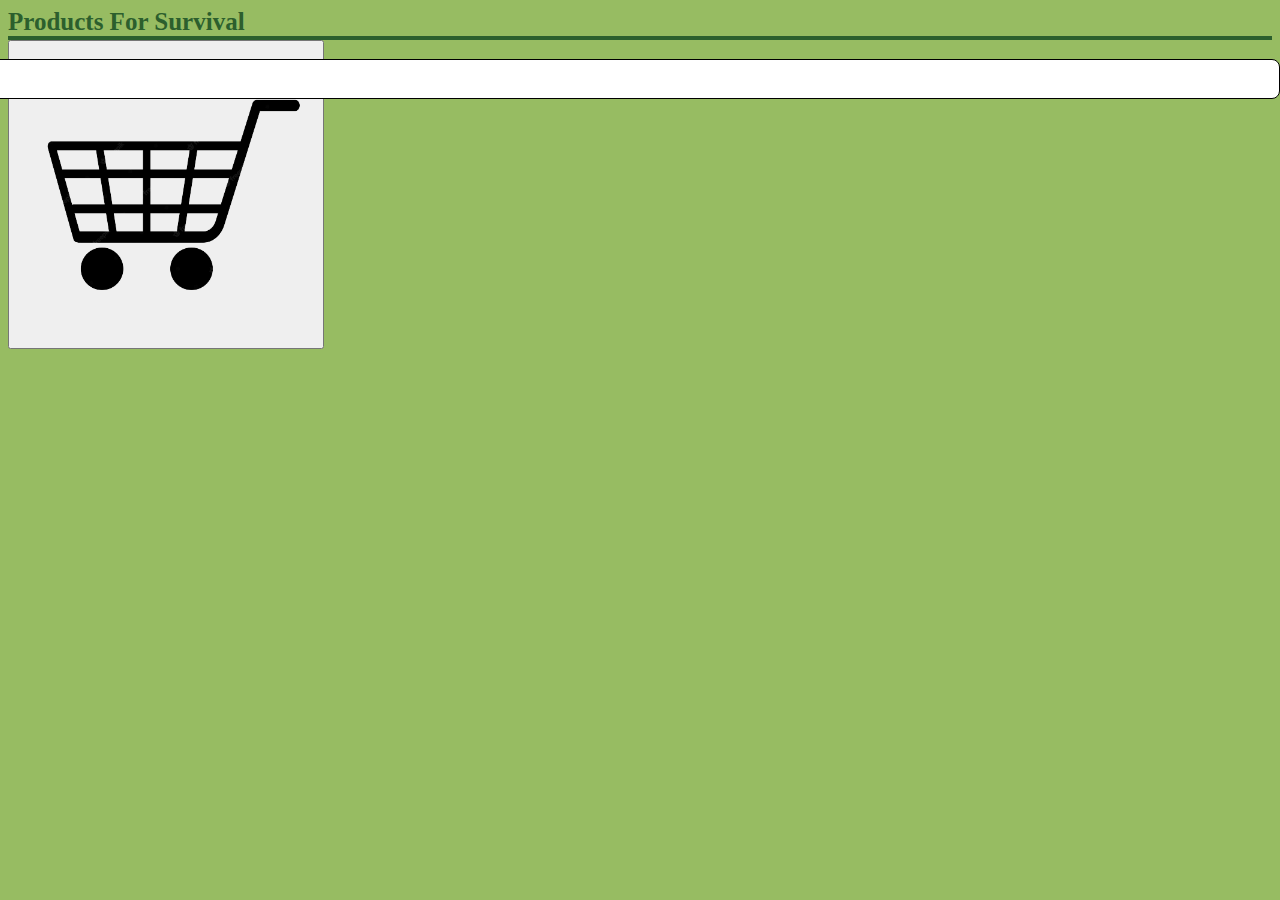
<file: index.html>
<!DOCTYPE html>
<html>
<head>
	<meta charset="utf-8">
	<meta name="viewport" content="width=device-width, initial-scale=1">
	<link rel="stylesheet" type="text/css" href="style.css">
	<script src="https://code.jquery.com/jquery-3.5.1.min.js"></script>
	<script src="script.js" defer></script>
	<title></title>
</head>
<body>
	<div class="name">Products For Survival</div>
	<div class="products"></div>
	<div id="cart">
		<button id="cart-button" onclick="openCart()">
			<img src="./images/cart.png">
		</button>
		<div id="cart-products" class="hide">
			Cart is empty
		</div>
	</div>

</body>
</html>
</file>
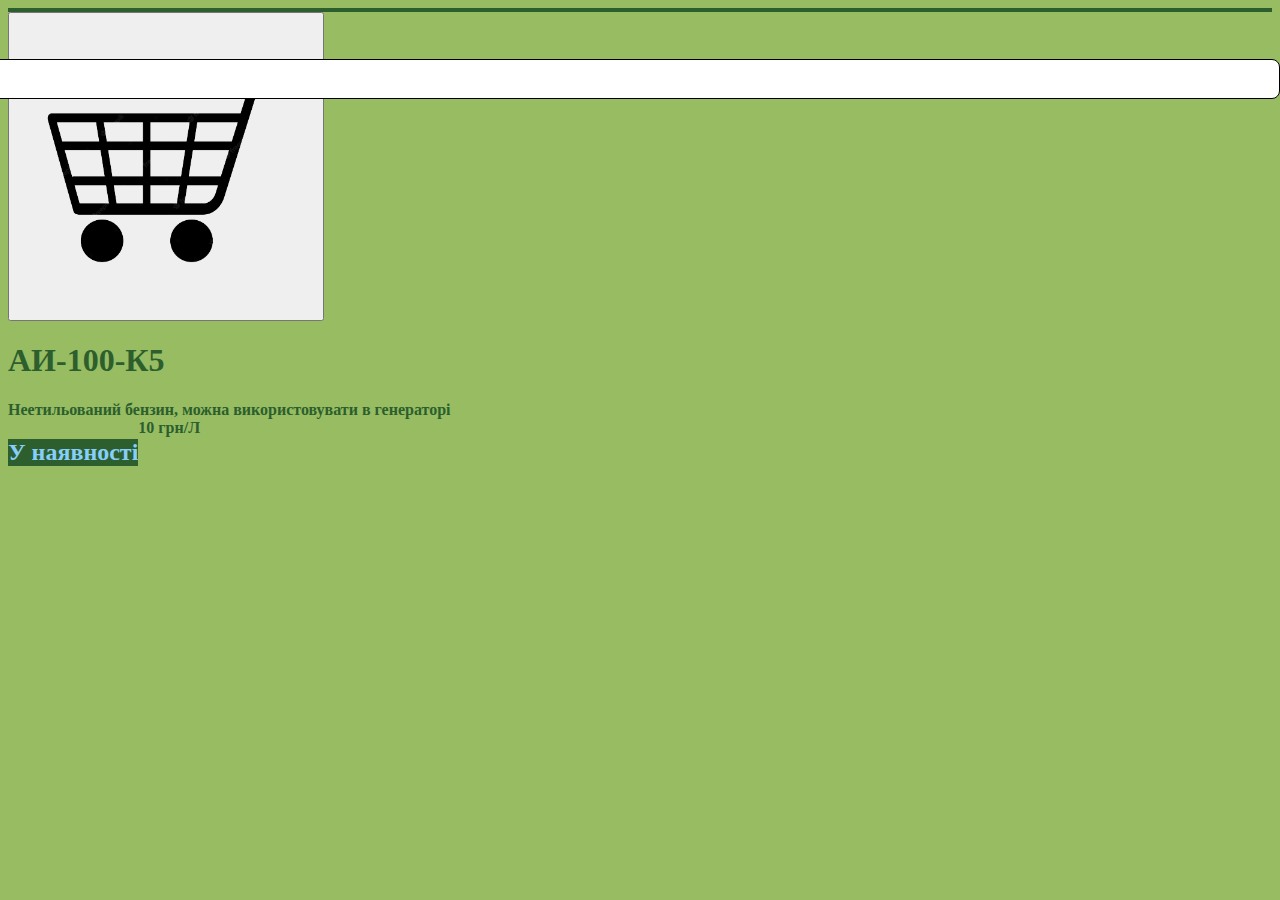
<file: Mikhaylo.html>
<!DOCTYPE html>
<html>
<head>
	<meta charset="utf-8">
	<meta name="viewport" content="width=device-width, initial-scale=1">
	<link rel="stylesheet" type="text/css" href="style.css">
	<title></title>
</head>
<body>

	<div class="products"></div>
	<div id="cart">
		<button id="cart-button" onclick="openCart()">
			<img src="./images/cart.png">
		</button>
		<div id="cart-products" class="hide">
			Cart is empty
		</div>
	</div>
	<div>
		<h1>
			АИ-100-К5
		</h1>
		<li>Неетильований бензин, можна використовувати в генераторі
		</li><b>
		<h2>У наявності</h2>
		<b>10 грн/Л</b>

	</div>

</body>
</html>
</file>
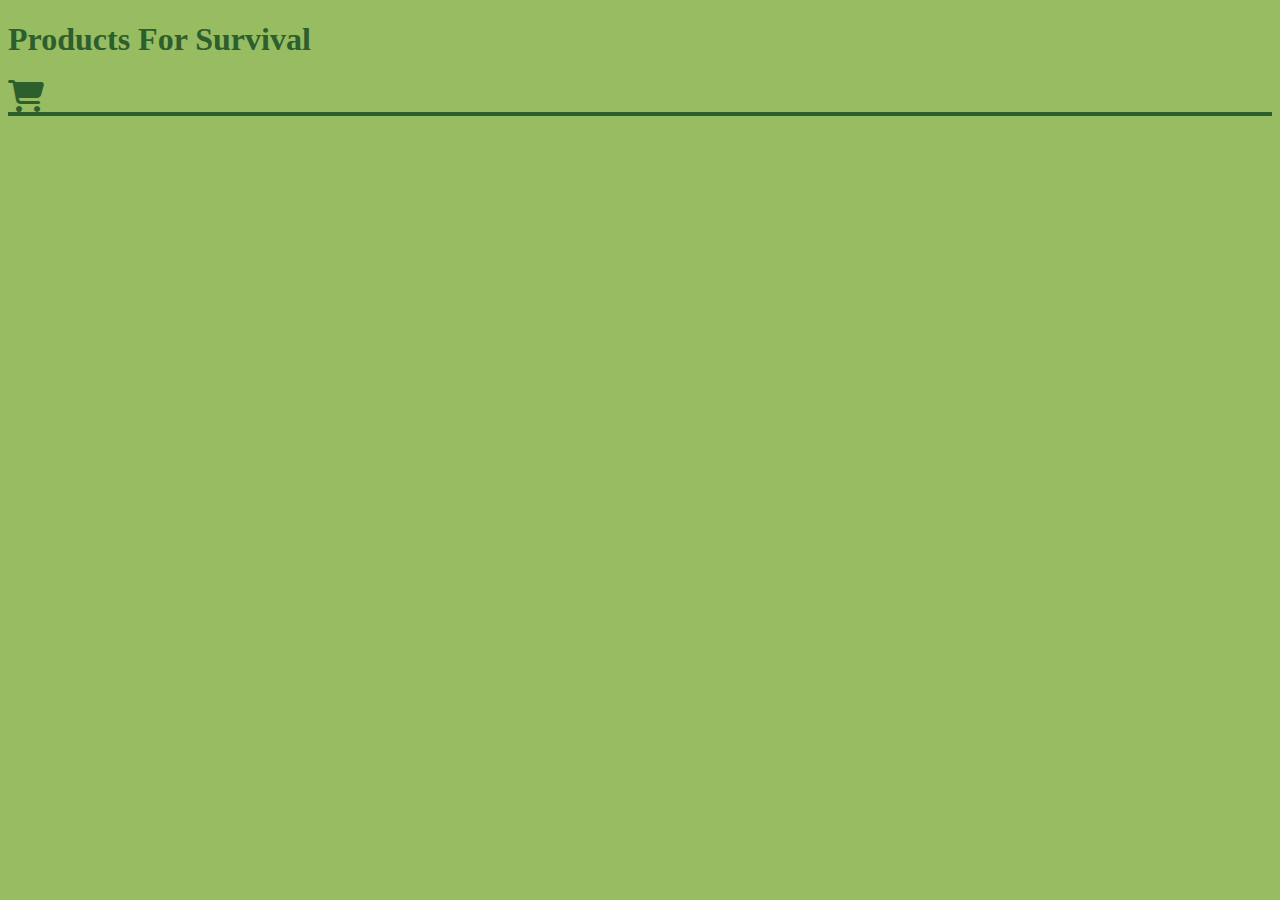
<file: shop_PFS.html>
<!DOCTYPE html>
<html>
<head>
	<meta charset="utf-8">
	<meta name="viewport" content="width=device-width, initial-scale=1">
	<link rel="stylesheet" type="text/css" href="style.css">
	<link rel="stylesheet" href="https://cdnjs.cloudflare.com/ajax/libs/font-awesome/6.2.0/css/all.min.css">
	<script type="text/javascript" src="script.js" defer></script>
	<script type="text/javascript" src="https://code.jquery.com/jquery-3.6.1.min.js"></script>
	<link rel="stylesheet" href="https://cdnjs.cloudflare.com/ajax/libs/font-awesome/6.2.1/css/all.min.css" integrity="sha512-MV7K8+y+gLIBoVD59lQIYicR65iaqukzvf/nwasF0nqhPay5w/9lJmVM2hMDcnK1OnMGCdVK+iQrJ7lzPJQd1w==" crossorigin="anonymous" referrerpolicy="no-referrer" />
	<title>Git | PFS</title>
</head>
<body>
	<h1>Products For Survival</h1>
	<i class="fa-solid fa-cart-shopping fa-2x"></i>
	<div class="products">
		
	</div>
</body>
</html>
</file>
<file: style.css>
body{
	background-color: #97BC62FF;
	color: #2C5F2D;
	font-family: cursive;
	
}
.products {
	display: grid;
	grid-template-columns: 1fr 1fr 1fr;
	border: 2px solid;
}
.name {
	font-size: 25px;
	font-weight: bold;
}
img{
	border-radius: 	5px;
	width: 300px;
	height: 300px;
}

#imgs{
	display: flex;
	justify-content: space-around;
	margin-bottom: 40px;
}
#cart-product::before {
	content: '';
	border: transparent solid 16px;
	border-bottom: solid #000 16px;
	position: relative;
	top: -2.7rem;
	left: 15.8rem;
	z-index: -1;
}
#cart-products {
	border: 1px solid #000;
	border-radius: 0.5rem;
	background-color: #fff;
	top: 59px;
	right: 0rem;
	left: -16rem;
	position: absolute;
	padding: 10px;
	text-align: left;
}
h2 {
	background-color: #2C5F2D;
	color: lightskyblue;
	padding: 0px 0px;
	float: left;
}

li {
	font-weight: bold;
}
.btn {
    background-color: #FFFFFF;
    border: 3px solid #31AE9D;
    color: #31AE9D;
    font-size: 1.7rem;
    border-radius: 5px;
    width: 50px;
}
</file>
